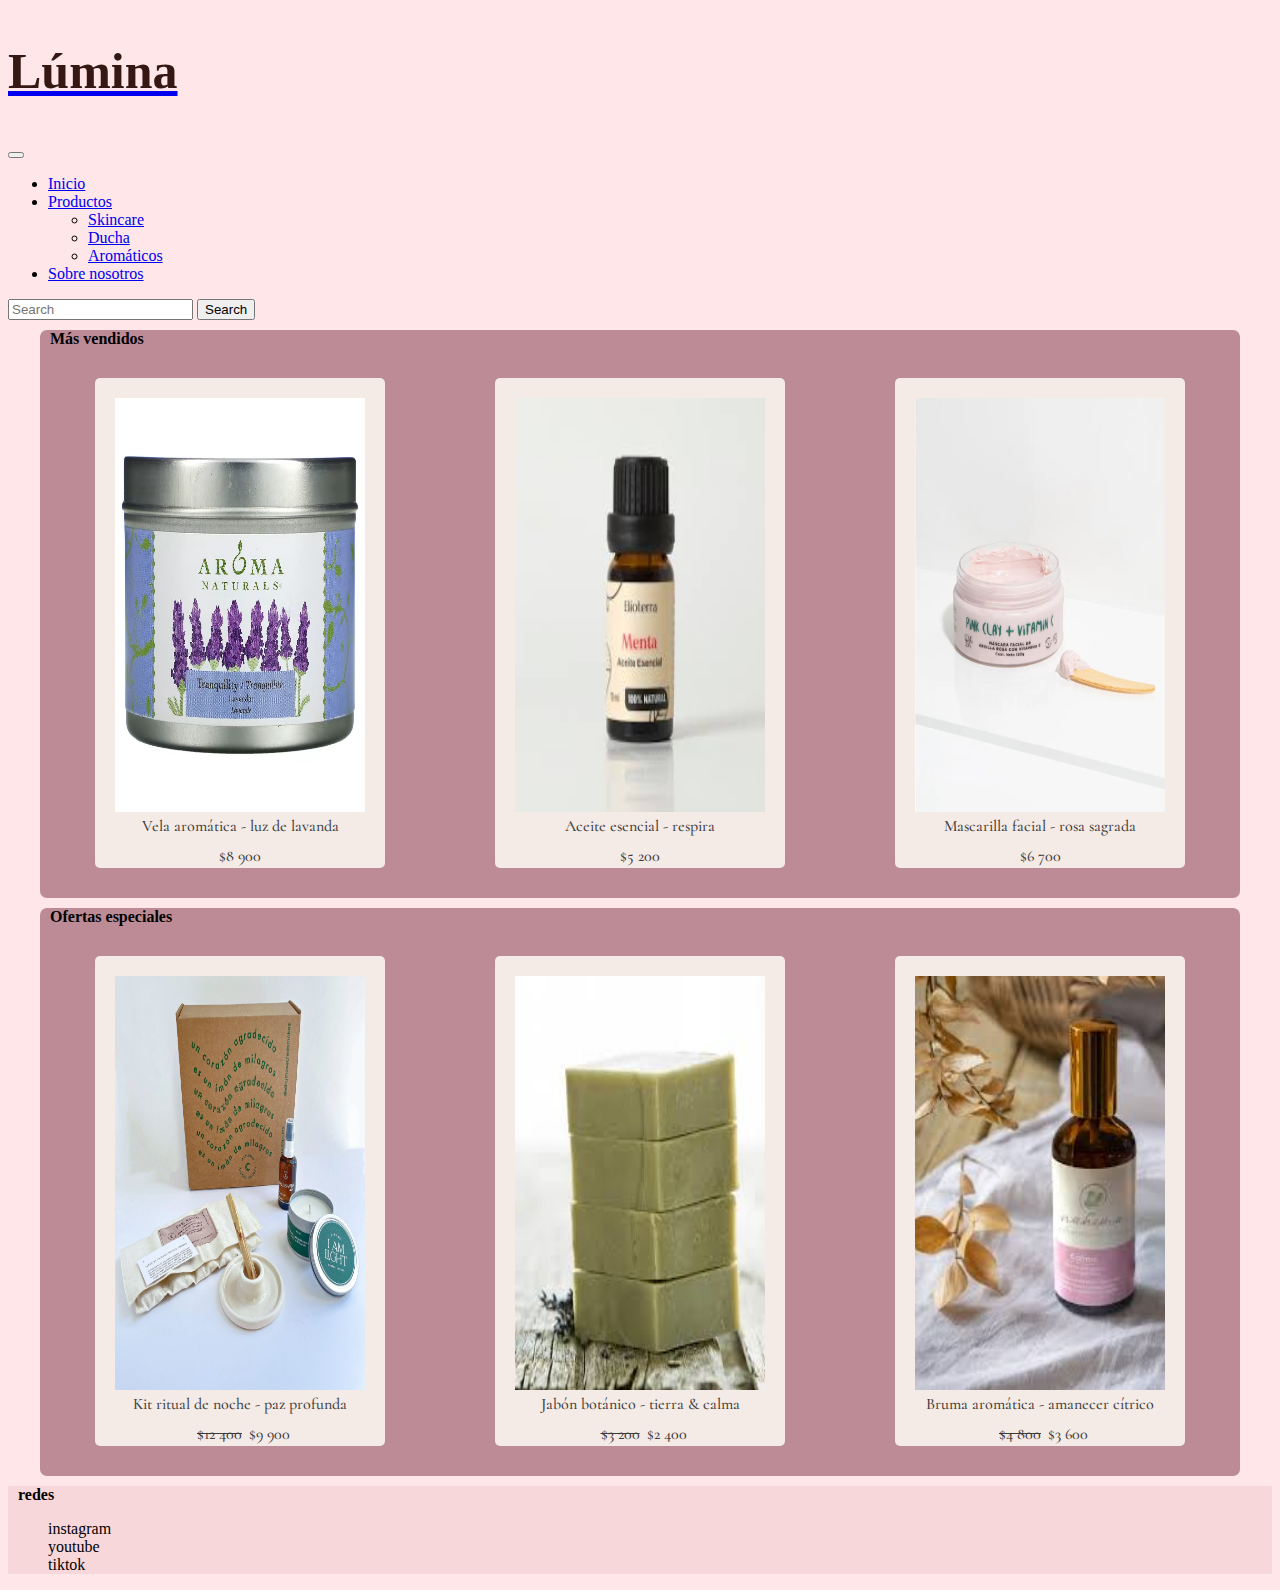
<file: index.html>
<!DOCTYPE html>
<html lang="en">
<head>
    <meta charset="UTF-8">
    <meta name="viewport" content="width=device-width, initial-scale=1.0">
    <link href="https://cdn.jsdelivr.net/npm/bootstrap@5.3.6/dist/css/bootstrap.min.css" rel="stylesheet" integrity="sha384-4Q6Gf2aSP4eDXB8Miphtr37CMZZQ5oXLH2yaXMJ2w8e2ZtHTl7GptT4jmndRuHDT" crossorigin="anonymous">
    <link rel="stylesheet" href="./css/style index.css">

    <!--google fonts-->
    <link rel="preconnect" href="https://fonts.googleapis.com">
    <link rel="preconnect" href="https://fonts.gstatic.com" crossorigin>
    <link href="https://fonts.googleapis.com/css2?family=Cormorant:ital,wght@0,300..700;1,300..700&family=IBM+Plex+Serif:ital,wght@0,100;0,200;0,300;0,400;0,500;0,600;0,700;1,100;1,200;1,300;1,400;1,500;1,600;1,700&display=swap" rel="stylesheet">

    <title>Lúmina - shop</title>
</head>
<body>
    <header>
        <section>
            <nav class="navbar navbar-expand-lg bg-danger-subtle">
                <div class="container-fluid">
                    <a class="navbar-brand" href="#"> <h2>Lúmina</h2></a>
                    <button class="navbar-toggler" type="button" data-bs-toggle="collapse" data-bs-target="#navbarSupportedContent" aria-controls="navbarSupportedContent" aria-expanded="false" aria-label="Toggle navigation">
                     <span class="navbar-toggler-icon"></span>
                    </button>
                 <div class="collapse navbar-collapse" id="navbarSupportedContent">
                        <ul class="navbar-nav me-auto mb-2 mb-lg-0">
                            <li class="nav-item">
                             <a class="nav-link active" aria-current="page" href="#">Inicio</a>
                            </li>
                            <li class="nav-item dropdown">
                                <a class="nav-link dropdown-toggle" href="#" role="button" data-bs-toggle="dropdown" aria-expanded="false">Productos</a>
                           
                             <ul class="dropdown-menu">
                                 <li><a class="dropdown-item" href="./pages/skincare.html">Skincare</a></li>
                                 <li><a class="dropdown-item" href="./pages/ducha.html">Ducha</a></li>
                                 <li><a class="dropdown-item" href="./pages/aromáticos.html">Aromáticos</a></li>
                              </ul>
                          </li>
                          <li class="nav-item">
                             <a class="nav-link" href="./pages/sobre nosotros.html">Sobre nosotros</a>
                           </li>
                      </ul>
                        <form class="d-flex" role="search">
                         <input class="form-control me-2" type="search" placeholder="Search" aria-label="Search"/>
                          <button class="btn btn-outline-success" type="submit">Search</button>
                        </form>
                    </div>
               </div>
          </nav> 
      </section>
    </header>

   <main>
       
        <section>
            <div class="contenedor_limite">
                <h4>Más vendidos</h4>
                <div class="contenedor_padre">
                    <div class="card">
                        <img src="./img/vela lavanda.avif" alt="vela aromática luz de lavanda">
                        <p>Vela aromática - luz de lavanda</p>
                        <p>$8 900</p>
        
                    </div>
        
                    <div class="card"> 
                        <img src="./img/aceite esencial.jpeg" alt="aceite esencial respira">
                        <p>Aceite esencial - respira</p>
                        <p>$5 200</p>
                        
                    </div>
        
                    <div class="card"> 
                        <img src="./img/mascarilla arcilla.webp" alt="mascarilla facial rosa sagrada">
                        <p>Mascarilla facial - rosa sagrada</p>
                        <p>$6 700</p>
                    </div>
        
                </div>
            </div>
        </section>

        <section>
            <div class="contenedor_limite">
                <h4>Ofertas especiales</h4>
                <div class="contenedor_padre">
                    <div class="card">
                        <img src="./img/kit.webp" alt="kit ritual de noche">
                        <p>Kit ritual de noche - paz profunda</p>
                        <div class="oferta">
                         <p class="tachado">$12 400</p>
                         <p>$9 900</p>
                        </div>
                    </div>
        
                    <div class="card"> 
                        <img src="./img/jabon verde.jpeg" alt="jabón botánico tierra & calma">
                        <P>Jabón botánico -  tierra & calma</P>
                        <div class="oferta">
                         <p class="tachado">$3 200</p>
                         <p>$2 400</p>
                        </div>
                    </div>
        
                    <div class="card"> 
                        <img src="./img/bruma.jpeg" alt="bruma aromática amanecer cítrico">
                        <p>Bruma aromática - amanecer cítrico</p>
                        <div class="oferta">
                         <p class="tachado">$4 800</p>
                         <p>$3 600</p>
                        </div>
                    </div>
        
                </div>
            </div>
        </section>
   </main>
   </main>

    <footer>
        <h4>redes</h4>
       <ul>
        <li>instagram</li>
        <li>youtube</li>
        <li>tiktok</li>
       </ul>
    </footer>

    <script src="https://cdn.jsdelivr.net/npm/bootstrap@5.3.6/dist/js/bootstrap.bundle.min.js" integrity="sha384-j1CDi7MgGQ12Z7Qab0qlWQ/Qqz24Gc6BM0thvEMVjHnfYGF0rmFCozFSxQBxwHKO" crossorigin="anonymous"></script>
</body>
</html>
</file>
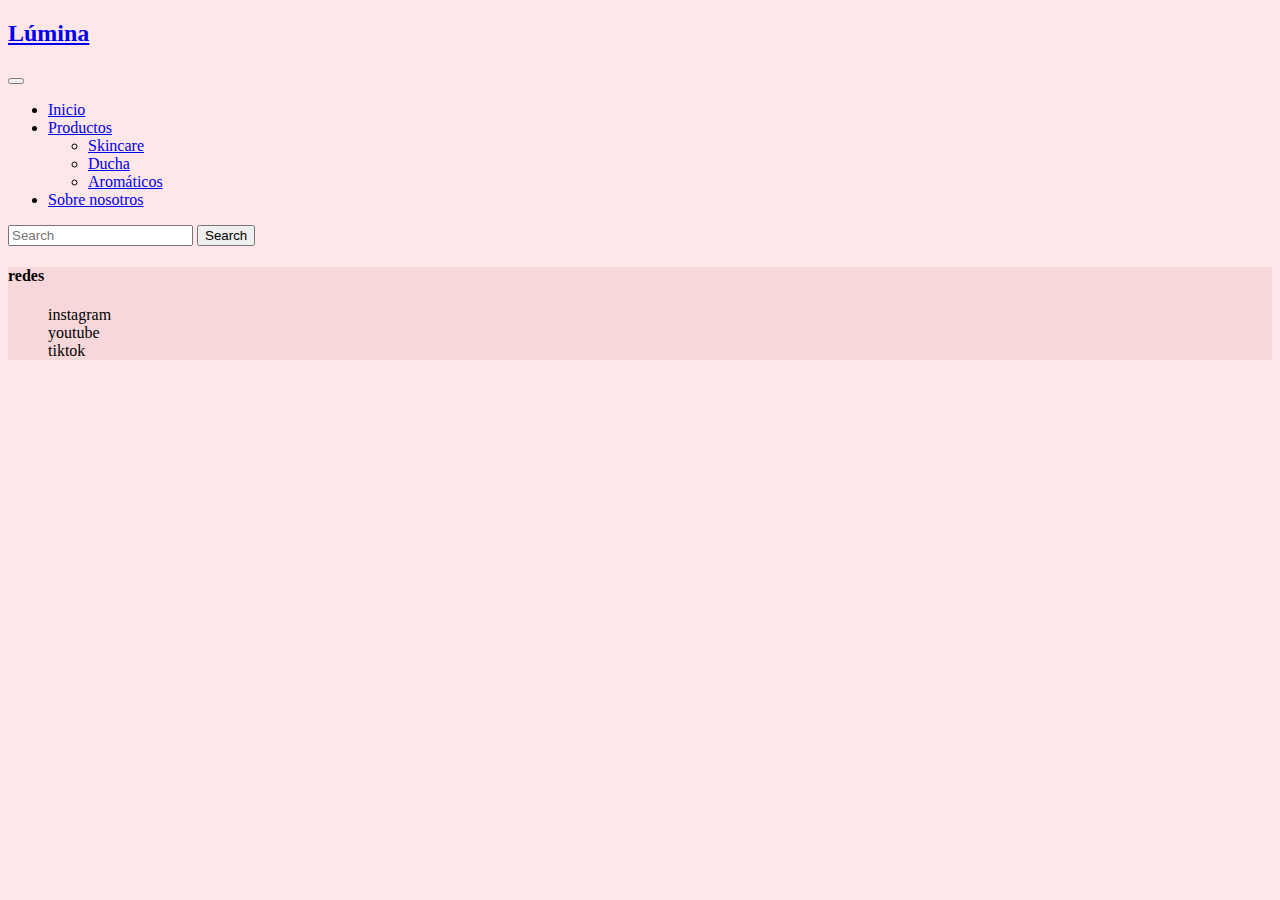
<file: pages/aromáticos.html>
<!DOCTYPE html>
<html lang="en">
<head>
    <meta charset="UTF-8">
    <meta name="viewport" content="width=+, initial-scale=1.0">

    <meta name="viewport" content="width=device-width, initial-scale=1.0">
    <link href="https://cdn.jsdelivr.net/npm/bootstrap@5.3.6/dist/css/bootstrap.min.css" rel="stylesheet" integrity="sha384-4Q6Gf2aSP4eDXB8Miphtr37CMZZQ5oXLH2yaXMJ2w8e2ZtHTl7GptT4jmndRuHDT" crossorigin="anonymous">
    <link rel="stylesheet" href="../css/style extras.css">
    
    <title>Lúmina | aromáticos</title>
</head>
<body>
    <header>
       <header>
        <section>
            <nav class="navbar navbar-expand-lg bg-danger-subtle">
                <div class="container-fluid">
                    <a class="navbar-brand" href="#"> <h2>Lúmina</h2></a>
                    <button class="navbar-toggler" type="button" data-bs-toggle="collapse" data-bs-target="#navbarSupportedContent" aria-controls="navbarSupportedContent" aria-expanded="false" aria-label="Toggle navigation">
                     <span class="navbar-toggler-icon"></span>
                    </button>
                 <div class="collapse navbar-collapse" id="navbarSupportedContent">
                        <ul class="navbar-nav me-auto mb-2 mb-lg-0">
                            <li class="nav-item">
                             <a class="nav-link active" aria-current="page" href="../index.html">Inicio</a>
                            </li>
                            <li class="nav-item dropdown">
                                <a class="nav-link dropdown-toggle" href="#" role="button" data-bs-toggle="dropdown" aria-expanded="false">Productos</a>
                           
                             <ul class="dropdown-menu">
                                 <li><a class="dropdown-item" href="./skincare.html">Skincare</a></li>
                                 <li><a class="dropdown-item" href="./ducha.html">Ducha</a></li>
                                 <li><a class="dropdown-item" href="#">Aromáticos</a></li>
                              </ul>
                          </li>
                          <li class="nav-item">
                             <a class="nav-link" href="./sobre nosotros.html">Sobre nosotros</a>
                           </li>
                      </ul>
                        <form class="d-flex" role="search">
                         <input class="form-control me-2" type="search" placeholder="Search" aria-label="Search"/>
                          <button class="btn btn-outline-success" type="submit">Search</button>
                        </form>
                    </div>
               </div>
          </nav> 
      </section>
    </header>
    </header>

    <main>
        
    </main>

    <footer>
        <h4>redes</h4>
       <ul>
        <li>instagram</li>
        <li>youtube</li>
        <li>tiktok</li>
       </ul>
    </footer>

    <script src="https://cdn.jsdelivr.net/npm/bootstrap@5.3.6/dist/js/bootstrap.bundle.min.js" integrity="sha384-j1CDi7MgGQ12Z7Qab0qlWQ/Qqz24Gc6BM0thvEMVjHnfYGF0rmFCozFSxQBxwHKO" crossorigin="anonymous"></script>
</body>
</html>
</file>
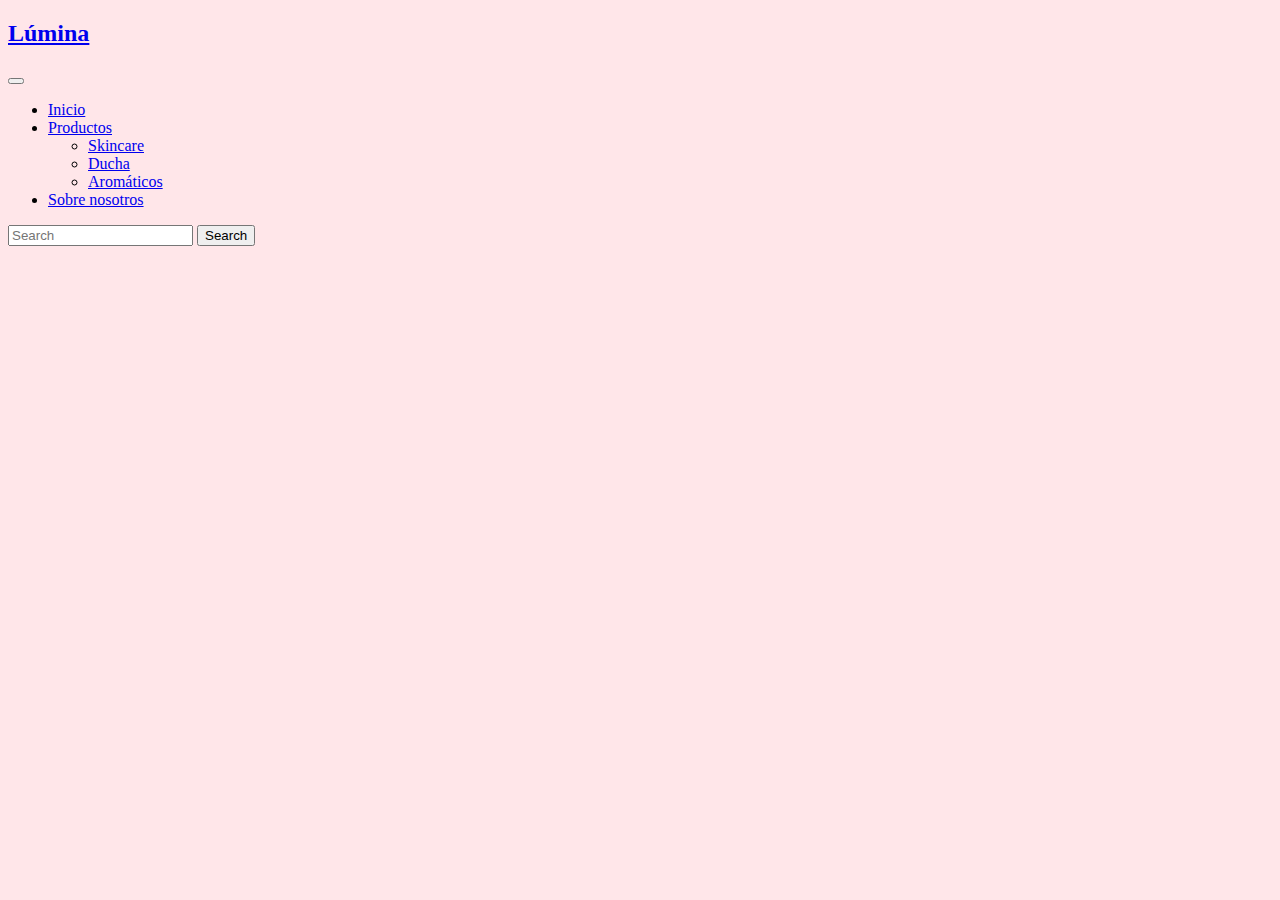
<file: pages/ducha.html>
<!DOCTYPE html>
<html lang="en">
<head>
    <meta charset="UTF-8">
    <meta name="viewport" content="width=+, initial-scale=1.0">

    <meta name="viewport" content="width=device-width, initial-scale=1.0">
    <link href="https://cdn.jsdelivr.net/npm/bootstrap@5.3.6/dist/css/bootstrap.min.css" rel="stylesheet" integrity="sha384-4Q6Gf2aSP4eDXB8Miphtr37CMZZQ5oXLH2yaXMJ2w8e2ZtHTl7GptT4jmndRuHDT" crossorigin="anonymous">
    <link rel="stylesheet" href="../css/style extras.css">
    
    <title>Lúmina | ducha</title>
</head>
<body>
    <header>
       <header>
        <section>
            <nav class="navbar navbar-expand-lg bg-danger-subtle">
                <div class="container-fluid">
                    <a class="navbar-brand" href="#"> <h2>Lúmina</h2></a>
                    <button class="navbar-toggler" type="button" data-bs-toggle="collapse" data-bs-target="#navbarSupportedContent" aria-controls="navbarSupportedContent" aria-expanded="false" aria-label="Toggle navigation">
                     <span class="navbar-toggler-icon"></span>
                    </button>
                 <div class="collapse navbar-collapse" id="navbarSupportedContent">
                        <ul class="navbar-nav me-auto mb-2 mb-lg-0">
                            <li class="nav-item">
                             <a class="nav-link active" aria-current="page" href="../index.html">Inicio</a>
                            </li>
                            <li class="nav-item dropdown">
                                <a class="nav-link dropdown-toggle" href="#" role="button" data-bs-toggle="dropdown" aria-expanded="false">Productos</a>
                           
                             <ul class="dropdown-menu">
                                 <li><a class="dropdown-item" href="./skincare.html">Skincare</a></li>
                                 <li><a class="dropdown-item" href="#">Ducha</a></li>
                                 <li><a class="dropdown-item" href="./aromáticos.html">Aromáticos</a></li>
                              </ul>
                          </li>
                          <li class="nav-item">
                             <a class="nav-link" href="./sobre nosotros.html">Sobre nosotros</a>
                           </li>
                      </ul>
                        <form class="d-flex" role="search">
                         <input class="form-control me-2" type="search" placeholder="Search" aria-label="Search"/>
                          <button class="btn btn-outline-success" type="submit">Search</button>
                        </form>
                    </div>
               </div>
          </nav> 
      </section>
    </header>
    </header>

    <script src="https://cdn.jsdelivr.net/npm/bootstrap@5.3.6/dist/js/bootstrap.bundle.min.js" integrity="sha384-j1CDi7MgGQ12Z7Qab0qlWQ/Qqz24Gc6BM0thvEMVjHnfYGF0rmFCozFSxQBxwHKO" crossorigin="anonymous"></script>
</body>
</html>
</file>
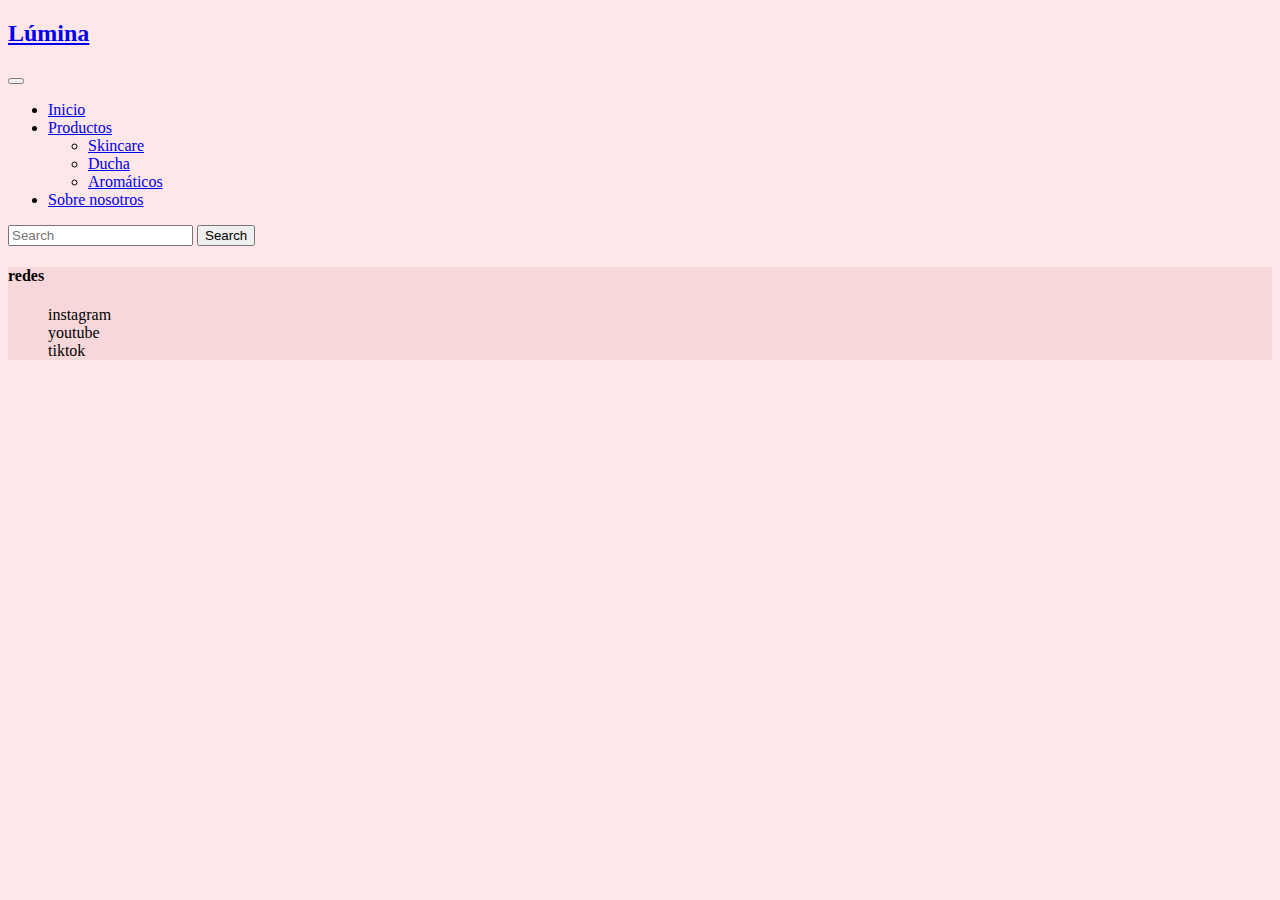
<file: pages/skincare.html>
<!DOCTYPE html>
<html lang="en">
<head>
    <meta charset="UTF-8">
    <meta name="viewport" content="width=+, initial-scale=1.0">

    <meta name="viewport" content="width=device-width, initial-scale=1.0">
    <link href="https://cdn.jsdelivr.net/npm/bootstrap@5.3.6/dist/css/bootstrap.min.css" rel="stylesheet" integrity="sha384-4Q6Gf2aSP4eDXB8Miphtr37CMZZQ5oXLH2yaXMJ2w8e2ZtHTl7GptT4jmndRuHDT" crossorigin="anonymous">
   <link rel="stylesheet" href="../css/style extras.css">
    
    <title>Lúmica | skincare</title>
</head>
<body>
    <header>
       <header>
        <section>
            <nav class="navbar navbar-expand-lg bg-danger-subtle">
                <div class="container-fluid">
                    <a class="navbar-brand" href="#"> <h2>Lúmina</h2></a>
                    <button class="navbar-toggler" type="button" data-bs-toggle="collapse" data-bs-target="#navbarSupportedContent" aria-controls="navbarSupportedContent" aria-expanded="false" aria-label="Toggle navigation">
                     <span class="navbar-toggler-icon"></span>
                    </button>
                 <div class="collapse navbar-collapse" id="navbarSupportedContent">
                        <ul class="navbar-nav me-auto mb-2 mb-lg-0">
                            <li class="nav-item">
                             <a class="nav-link active" aria-current="page" href="../index.html">Inicio</a>
                            </li>
                            <li class="nav-item dropdown">
                                <a class="nav-link dropdown-toggle" href="#" role="button" data-bs-toggle="dropdown" aria-expanded="false">Productos</a>
                           
                             <ul class="dropdown-menu">
                                 <li><a class="dropdown-item" href="#">Skincare</a></li>
                                 <li><a class="dropdown-item" href="./ducha.html">Ducha</a></li>
                                 <li><a class="dropdown-item" href="./aromáticos.html">Aromáticos</a></li>
                              </ul>
                          </li>
                          <li class="nav-item">
                             <a class="nav-link" href="./sobre nosotros.html">Sobre nosotros</a>
                           </li>
                      </ul>
                        <form class="d-flex" role="search">
                         <input class="form-control me-2" type="search" placeholder="Search" aria-label="Search"/>
                          <button class="btn btn-outline-success" type="submit">Search</button>
                        </form>
                    </div>
               </div>
          </nav> 
      </section>
    </header>
    </header>

    <main>
        
    </main>

    <footer>
        <h4>redes</h4>
       <ul>
        <li>instagram</li>
        <li>youtube</li>
        <li>tiktok</li>
       </ul>
    </footer>

    <script src="https://cdn.jsdelivr.net/npm/bootstrap@5.3.6/dist/js/bootstrap.bundle.min.js" integrity="sha384-j1CDi7MgGQ12Z7Qab0qlWQ/Qqz24Gc6BM0thvEMVjHnfYGF0rmFCozFSxQBxwHKO" crossorigin="anonymous"></script>
</body>
</html>
</file>
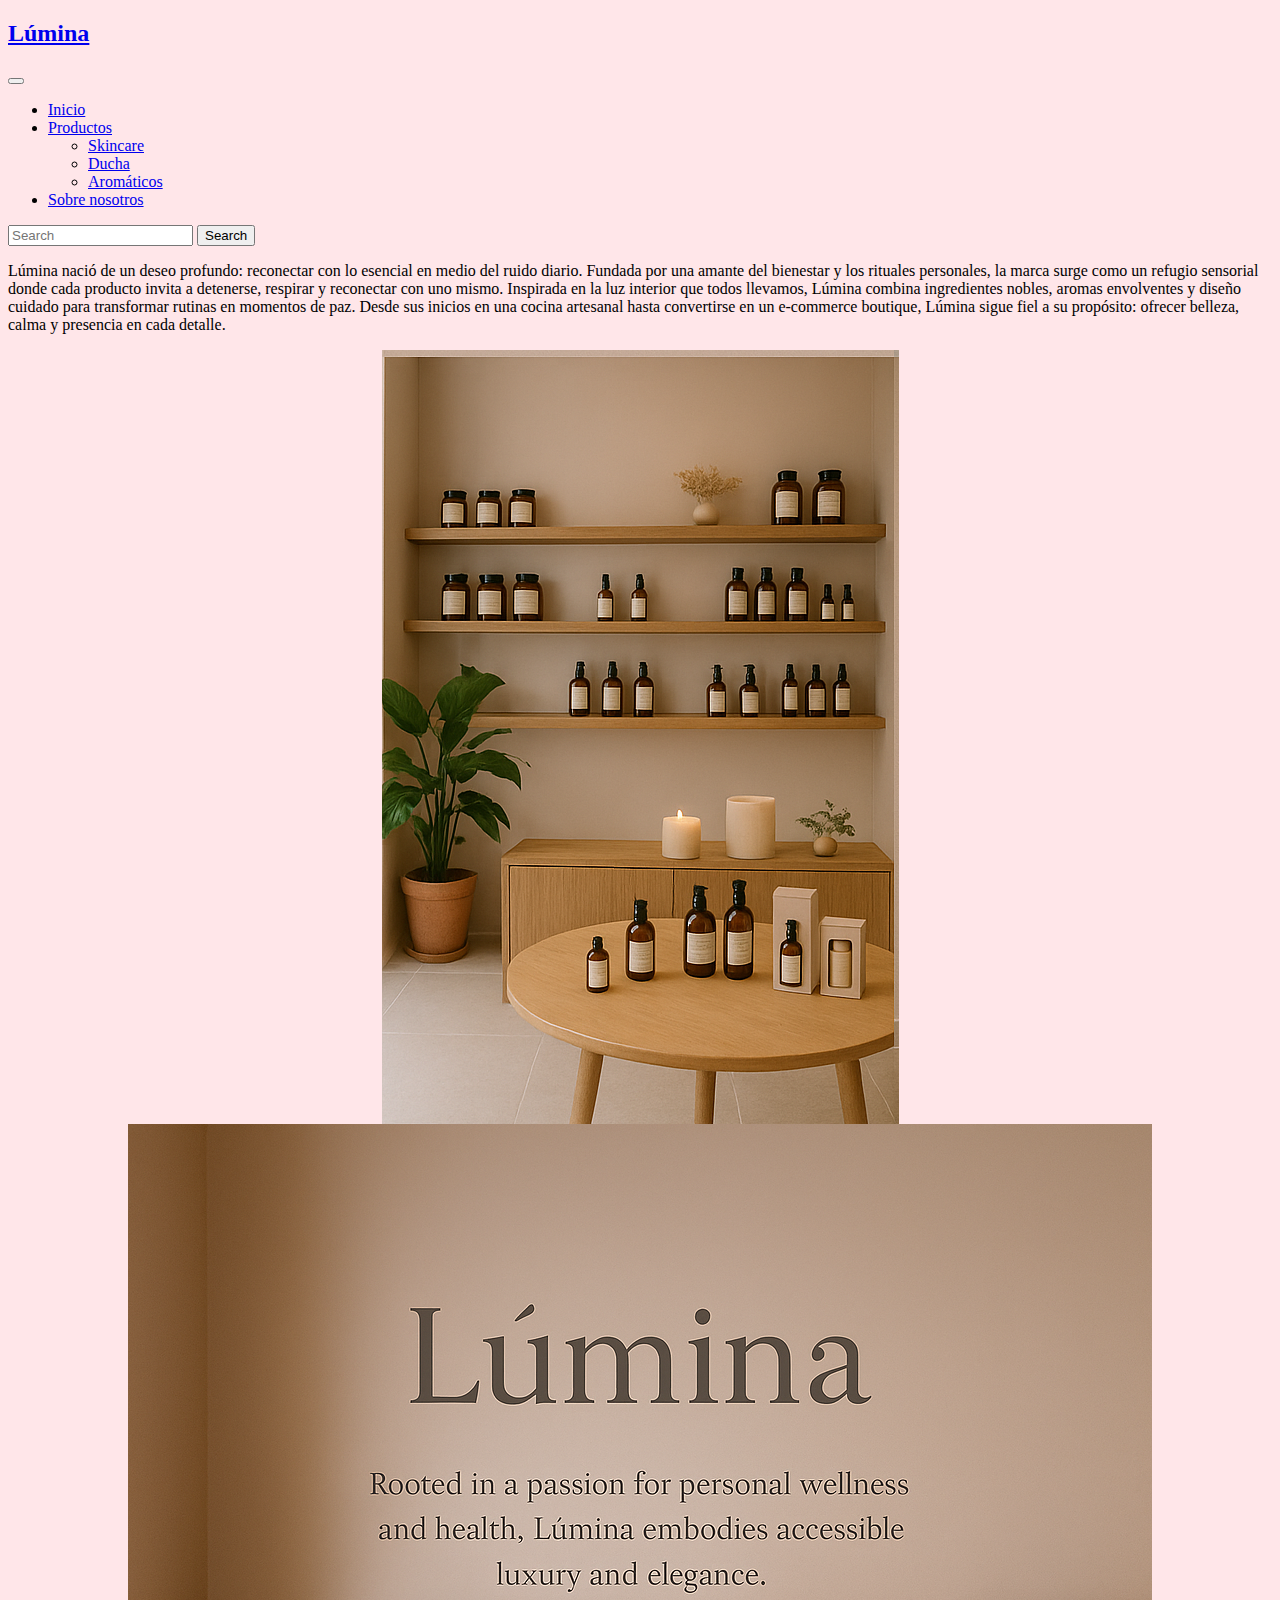
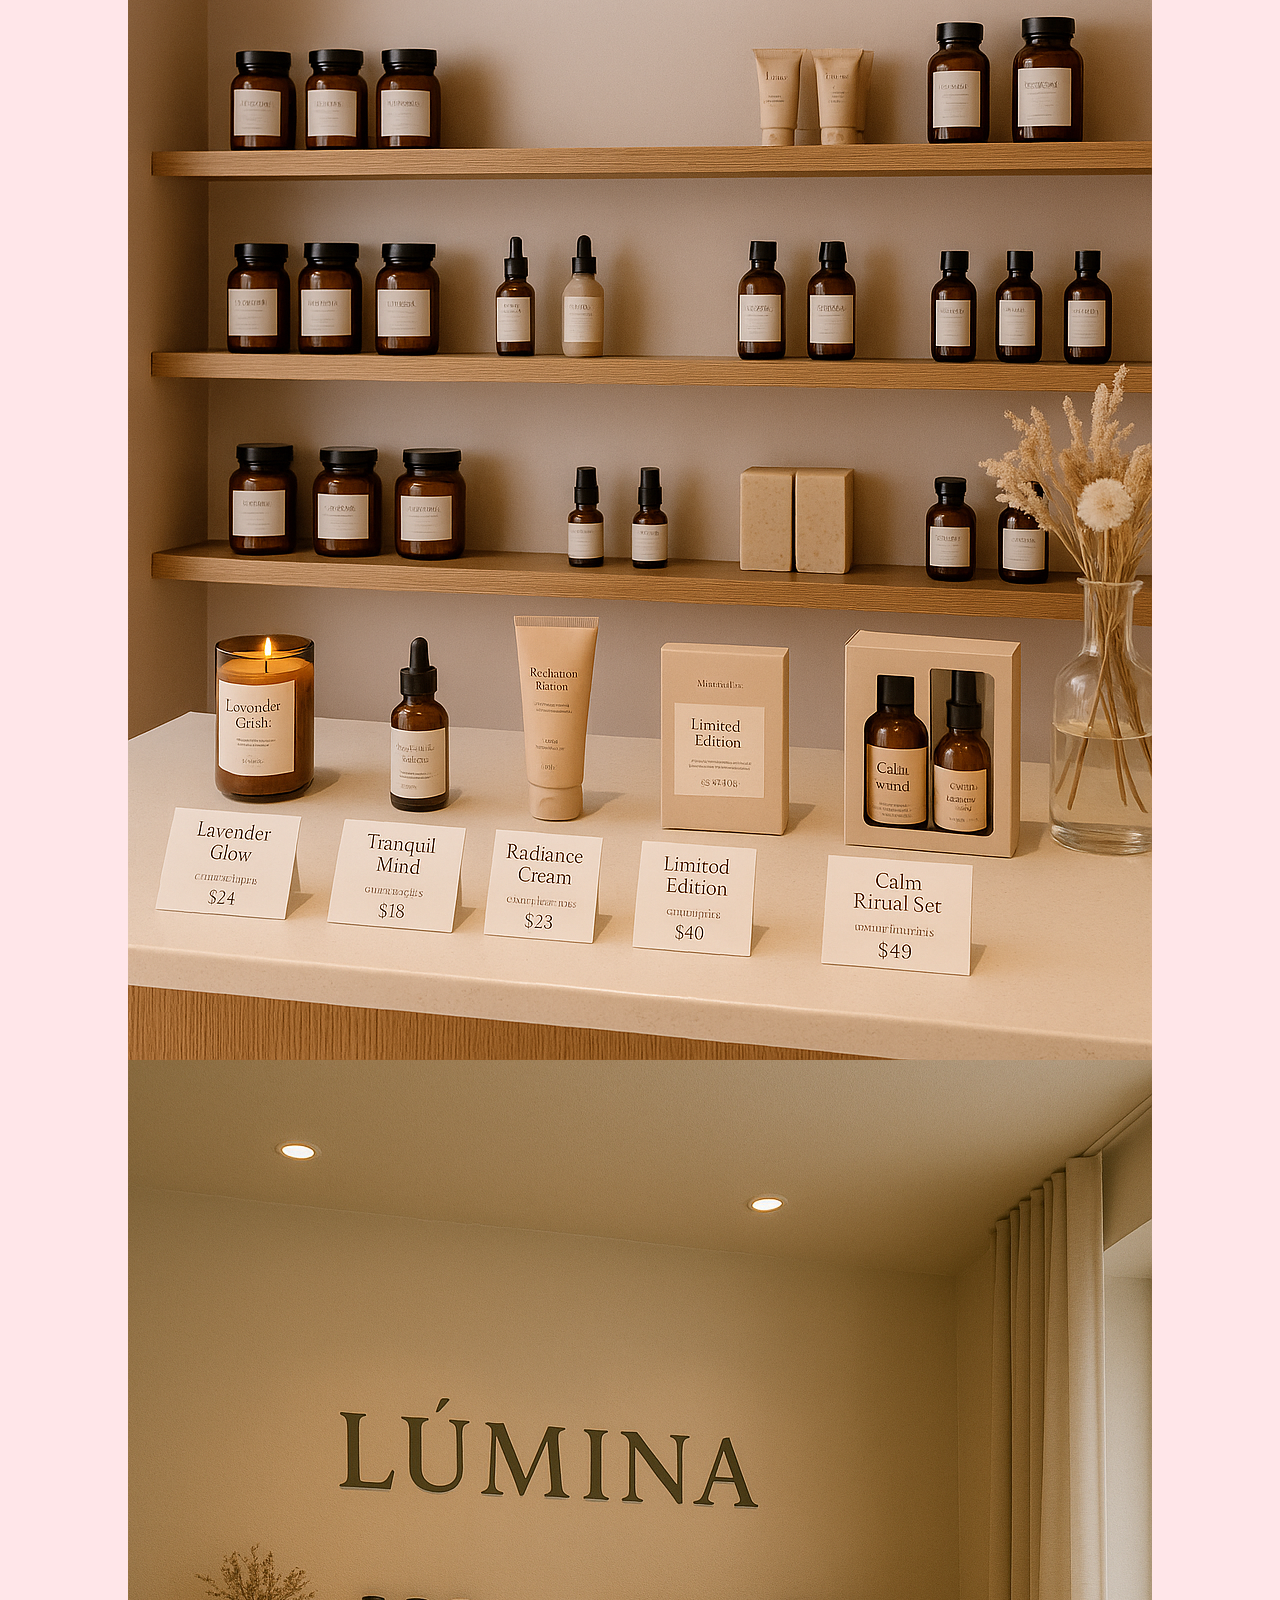
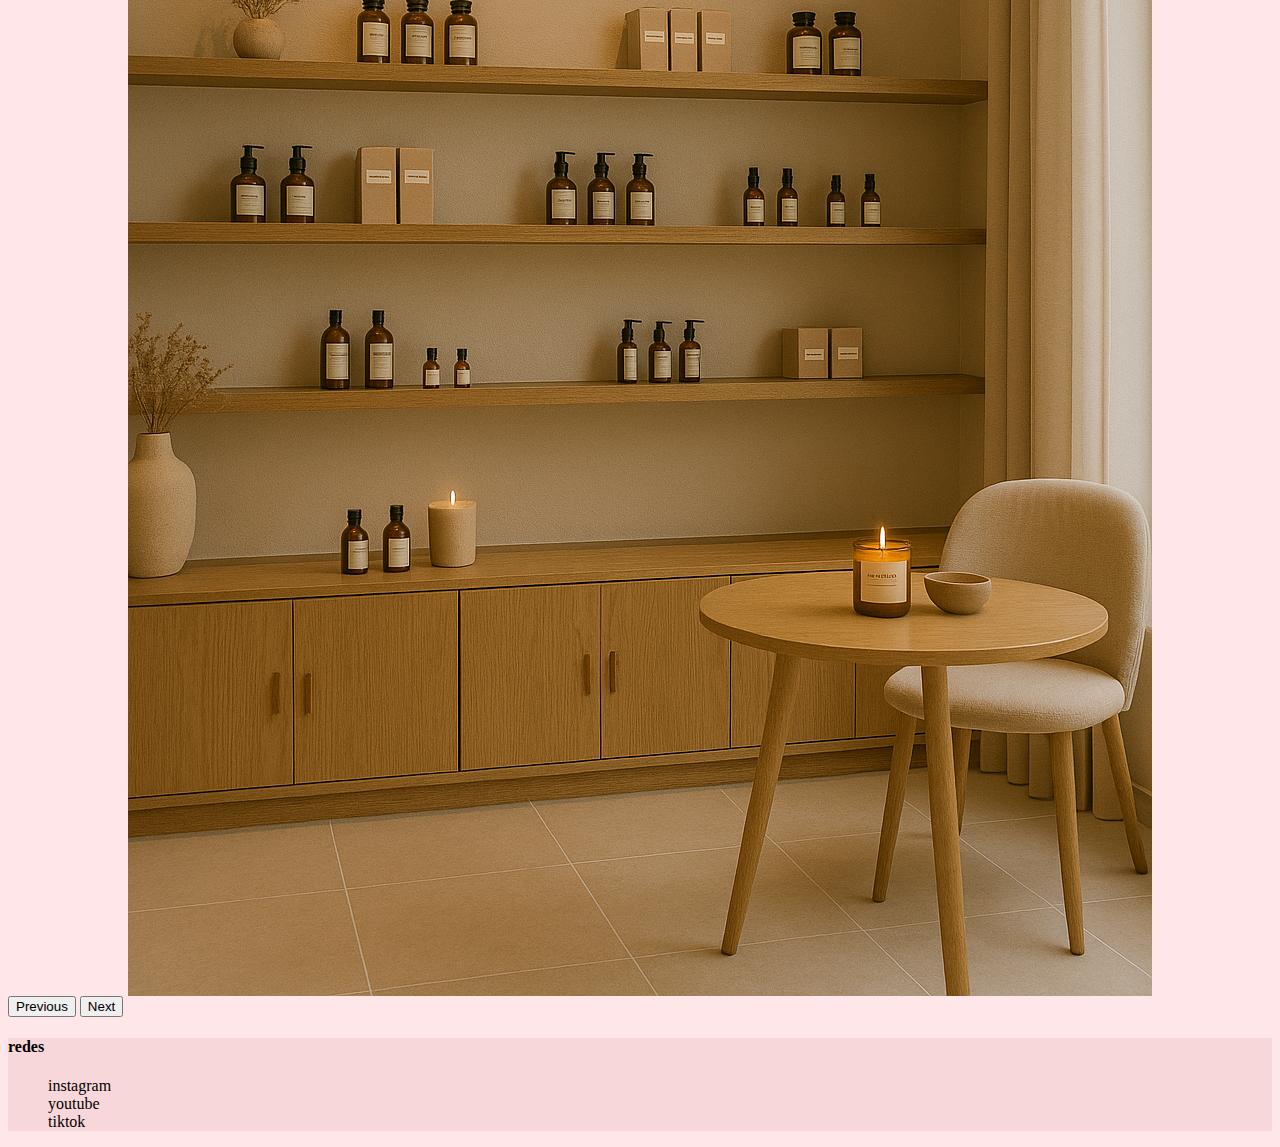
<file: pages/sobre nosotros.html>
<!DOCTYPE html>
<html lang="es">
<head>
    <meta charset="UTF-8">
    <meta name="viewport" content="width=device-width, initial-scale=1.0">

    <meta name="viewport" content="width=device-width, initial-scale=1.0">
    <link href="https://cdn.jsdelivr.net/npm/bootstrap@5.3.6/dist/css/bootstrap.min.css" rel="stylesheet" integrity="sha384-4Q6Gf2aSP4eDXB8Miphtr37CMZZQ5oXLH2yaXMJ2w8e2ZtHTl7GptT4jmndRuHDT" crossorigin="anonymous">
    <link rel="stylesheet" href="../css/style extras.css">
    <title>Lúmina | sobre nosotros</title>
</head>
<body>
    <header>
        <section>
            <nav class="navbar navbar-expand-lg bg-danger-subtle">
                <div class="container-fluid">
                    <a class="navbar-brand" href="#"> <h2>Lúmina</h2></a>
                    <button class="navbar-toggler" type="button" data-bs-toggle="collapse" data-bs-target="#navbarSupportedContent" aria-controls="navbarSupportedContent" aria-expanded="false" aria-label="Toggle navigation">
                     <span class="navbar-toggler-icon"></span>
                    </button>
                 <div class="collapse navbar-collapse" id="navbarSupportedContent">
                        <ul class="navbar-nav me-auto mb-2 mb-lg-0">
                            <li class="nav-item">
                             <a class="nav-link active" aria-current="page" href="../index.html">Inicio</a>
                            </li>
                            <li class="nav-item dropdown">
                                <a class="nav-link dropdown-toggle" href="#" role="button" data-bs-toggle="dropdown" aria-expanded="false">Productos</a>
                           
                             <ul class="dropdown-menu">
                                 <li><a class="dropdown-item" href="./skincare.html">Skincare</a></li>
                                 <li><a class="dropdown-item" href="./ducha.html">Ducha</a></li>
                                 <li><a class="dropdown-item" href="./aromáticos.html">Aromáticos</a></li>
                              </ul>
                          </li>
                          <li class="nav-item">
                             <a class="nav-link" href="#">Sobre nosotros</a>
                           </li>
                      </ul>
                        <form class="d-flex" role="search">
                         <input class="form-control me-2" type="search" placeholder="Search" aria-label="Search"/>
                          <button class="btn btn-outline-success" type="submit">Search</button>
                        </form>
                    </div>
               </div>
          </nav> 
      </section>
    </header>
     
    <main>
        <section>
            <p>Lúmina nació de un deseo profundo: reconectar con lo esencial en medio del ruido diario. Fundada por una amante del bienestar y los rituales personales, la marca surge como un refugio sensorial donde cada producto invita a detenerse, respirar y reconectar con uno mismo. Inspirada en la luz interior que todos llevamos, Lúmina combina ingredientes nobles, aromas envolventes y diseño cuidado para transformar rutinas en momentos de paz.
            Desde sus inicios en una cocina artesanal hasta convertirse en un e-commerce boutique, Lúmina sigue fiel a su propósito: ofrecer belleza, calma y presencia en cada detalle.</p>
   
        </section>

        <section>   
            <div id="carouselExample" class="carousel slide">
                <div class="carousel-inner">
                 <div class="carousel-item active">
                        <div class="carousel123">
                            <img src="../img/ft1 local.png" class="d-block w-100" alt="foto1 local">
                        </div>
                 </div>
                 <div class="carousel-item">
                        <div class="carousel123">
                            <img src="../img/ft2 local.png" class="d-block w-100" alt="foto2 local">
                        </div>

                  </div>
                 <div class="carousel-item">
                     <div class="carousel123">
                         <img src="../img/ft3 local.png" class="d-block w-100" alt="foto3 local">
                     </div>
                 </div>
              </div>
              <button class="carousel-control-prev" type="button" data-bs-target="#carouselExample" data-bs-slide="prev">
                    <span class="carousel-control-prev-icon" aria-hidden="true"></span>
                    <span class="visually-hidden">Previous</span>
              </button>
              <button class="carousel-control-next" type="button" data-bs-target="#carouselExample" data-bs-slide="next">
                  <span class="carousel-control-next-icon" aria-hidden="true"></span>
                 <span class="visually-hidden">Next</span>
              </button>
            </div>
        </section>

    </main>
    
    <footer>
        <h4>redes</h4>
       <ul>
        <li>instagram</li>
        <li>youtube</li>
        <li>tiktok</li>
       </ul>
    </footer>

    <script src="https://cdn.jsdelivr.net/npm/bootstrap@5.3.6/dist/js/bootstrap.bundle.min.js" integrity="sha384-j1CDi7MgGQ12Z7Qab0qlWQ/Qqz24Gc6BM0thvEMVjHnfYGF0rmFCozFSxQBxwHKO" crossorigin="anonymous"></script>
</body>
</html>
</file>
<file: css/style index.css>
footer{
    background-color:#f8d7da ;
}

footer p{
    color: #351814;
    font-family: "cormorant";
    font-weight: 500;
    text-align: center;
    padding: 10px;
}

footer ul{
    list-style: none;
}

body{
    background-color: #ffe6e9;
}

p{
    margin-top: 0;
    margin-bottom: 10px;
    color: #3c3c3c;
    font-family: "cormorant";
    font-weight: 500
}

h2{
    font-family: "Playfair Display", serif;
    font-weight: 700;
    font-size: 50px;
    color: #351814
}

h4{
    margin-bottom: 0;
    margin-left: 10px;
    margin-top: 10px;
    font-family: "Playfair Display";
}

.card{
    text-align: center;
    background-color:#f4eae6 ;
    width: 250px;
    height: 450px;
    border-radius: 5px;
    margin: 30px;
    padding: 20px;
}

.card img{
    width: 100%;
    max-width: 100%;
    height: 92%;
}


.contenedor_limite { 
    background-color:#bd8b96;
    max-width: 1200px;
    margin: 0 auto;
    border-radius: 7px;
}

.contenedor_padre {
    display: flex;
    justify-content: space-around;
    flex-wrap: wrap;
    margin-bottom: 10px;
}

.oferta{
    display: flex;
    align-items: center;
    justify-content: center;
}

.oferta p{
    margin-left: 7px;
}

.tachado{
    text-decoration: line-through;
}

/* Importing Google Fonts */
.playfair-display {
    font-family: "Playfair Display", serif;
    font-optical-sizing: auto;
    font-weight: 500;
    font-style: normal;
}

.cormorant {
    font-family: "Cormorant", serif;
    font-optical-sizing: auto;
    font-weight: 500;
    font-style: normal;
}

/* Media queri */
@media screen and (max-width: 495px) {
    header {
        flex-direction: column;
        align-items: flex-start;
    }
    
    nav ul li {
        margin-right: 20px;
    }
}

@media screen and (max-width: 1070px) {

 .card { 
    width: 400px;
    height: 600px;
 }
}
</file>
<file: css/style extras.css>
footer{
    background-color:#f8d7da ;
}

footer p{
    color: #351814;
    font-family: "cormorant";
    font-weight: 500;
    text-align: center;
    padding: 10px;
}

footer ul{
    list-style: none;
}

body{
    background-color: #ffe6e9;
}

.carousel123{
    width: 300px;
    display: flex;
    justify-content: center;
    flex-wrap: wrap;
    margin: auto;
}
</file>
